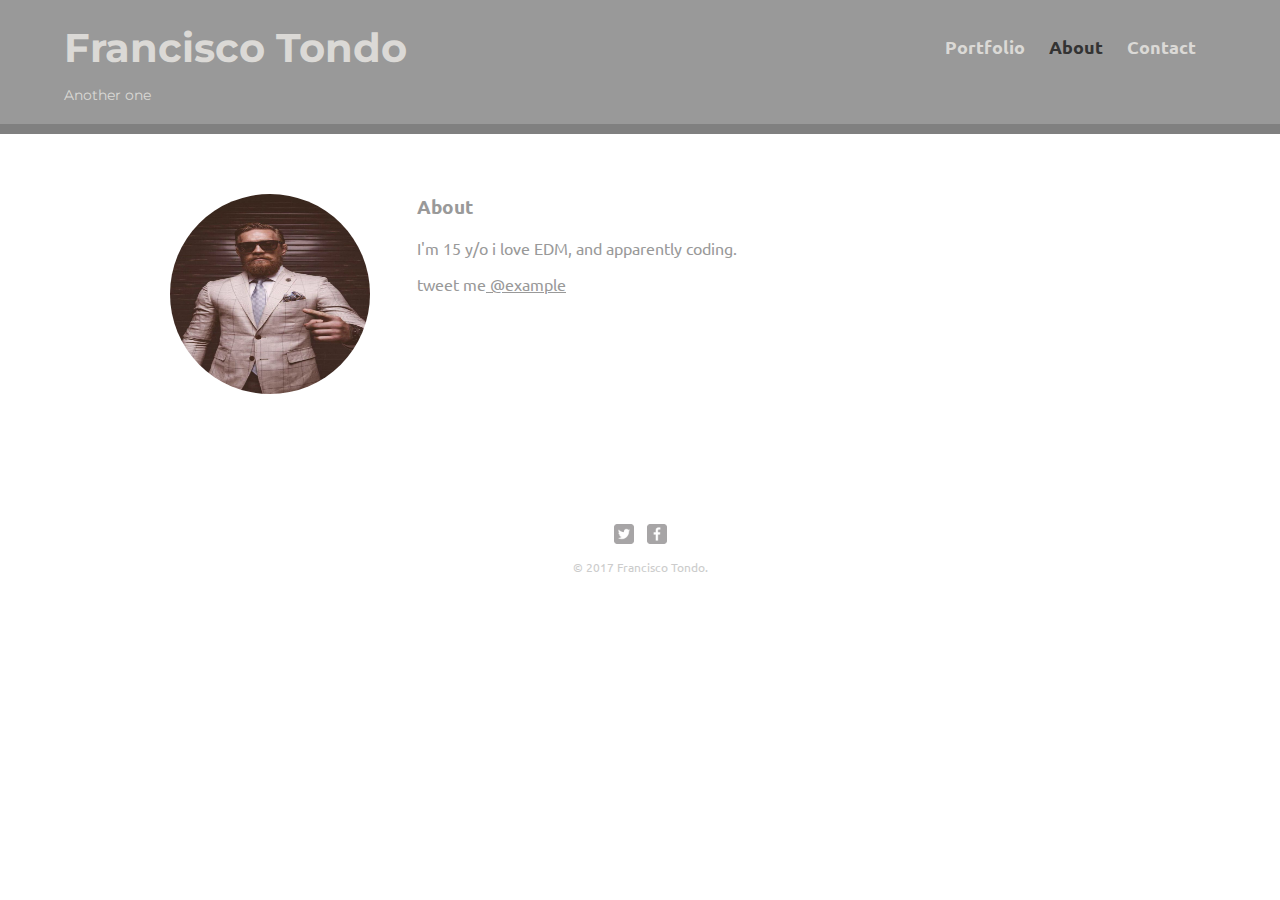
<file: about.html>
<!DOCTYPE html>
  <html>
    <head>
      <meta charset="utf-8">
      <title>Francisco Tondo | 2nd</title>
      <link rel="stylesheet" href="css/normalize.css">
      <link rel="stylesheet" type="text/css" href="css/main.css">
      <link rel="stylesheet" href="css/responsive.css">
      <link href="https://fonts.googleapis.com/css?family=Montserrat|Ubuntu:400,400i,700,700i" rel="stylesheet">
      <meta name="viewport" content="width=device-width, initial-scale=1.0">
    </head>
    <body>
      <header>
        <a href="index.html" id="logo">
          <h1>Francisco Tondo</h1>
          <h2>Another one</h2>
        </a>
          <nav>
            <ul>
              <li><a href="index.html">Portfolio</a></li>
              <li><a href="about.html" class="selected">About</a></li>
              <li><a href="contact.html">Contact</a></li>
            </ul>
          </nav>  
        </header>
      <div id="wrapper">
        <section>
        	<img src="img/mcgregor.jpg" height="200px" width="200px" alt="photo of future me" class="profile-photo">
        	<h3>About</h3>
        	<p>I'm 15 y/o i love EDM, and apparently coding.</p>
        	<p>tweet me<a href="http://twitter.com" id="textme"> @example</a></p>
        </section>
        <footer>
          <a href="http://twitter.com/"><img src="img/twitter-wrap.png" alt="Twitter logo" class="social-icon"></a>
          <a href="http://facebook.com/"><img src="img/facebook-wrap.png" alt="Facebook logo" class="social-icon"></a>
          <p>&copy; 2017 Francisco Tondo.</p>
        </footer>
       </div>  
    </body>
  </html>
</file>
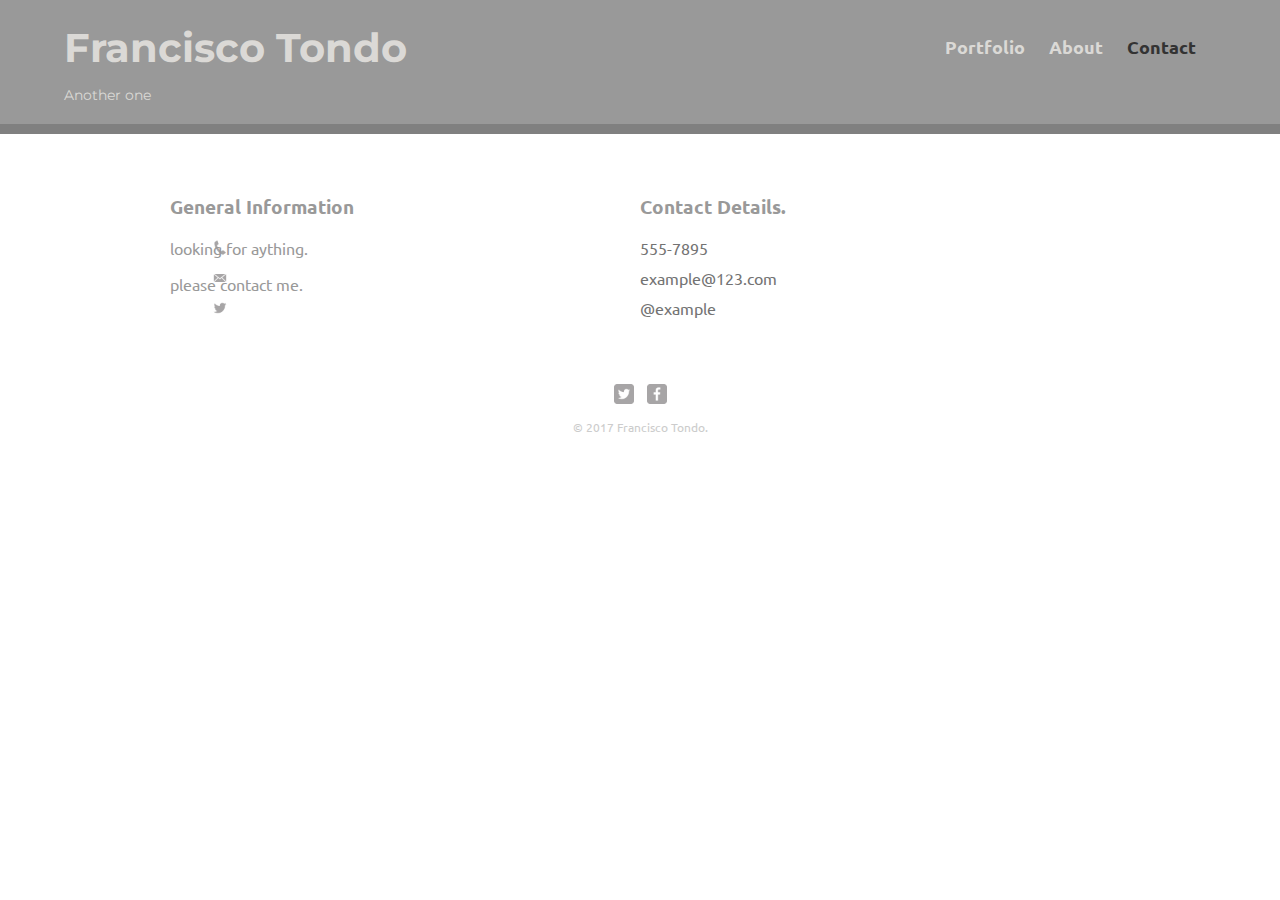
<file: contact.html>
<!DOCTYPE html> 
  <html>
    <head>
      <meta charset="utf-8">
      <title>Francisco Tondo | 2nd</title>
      <link rel="stylesheet" href="css/normalize.css">
      <link rel="stylesheet" type="text/css" href="css/main.css">
      <link rel="stylesheet" href="css/responsive.css">
      <link href="https://fonts.googleapis.com/css?family=Montserrat|Ubuntu:400,400i,700,700i" rel="stylesheet">
      <meta name="viewport" content="width=device-width, initial-scale=1.0">
    </head>
    <body>
      <header>
        <a href="index.html" id="logo">
          <h1>Francisco Tondo</h1>
          <h2>Another one</h2>
        </a>
          <nav>
            <ul>
              <li><a href="index.html">Portfolio</a></li>
              <li><a href="about.html">About</a></li>
              <li><a href="contact.html"class="selected">Contact</a></li>
            </ul>
          </nav>  
        </header>
      <div id="wrapper">
        <section id="primary">
          <h3>General Information</h3>
          <p>looking for aything.</p>
          <p>please contact me.</p>
        </section id="secondary">
        <section>
          <h3>Contact Details.</h3>
          <ul class="contact-info">
            <li class="phone"><a href="tel:555-7895">555-7895</a></li>
            <li class="mail"><a href="mailto:example@123.com">example@123.com</a></li>
            <li class="twitter"><a href="http://twitter.com/intent/tweet?screen_name=@example">@example</a></li>
          </ul>
        </section>
        </div>  
        <footer>
          <a href="http://twitter.com/"><img src="img/twitter-wrap.png" alt="Twitter logo" class="social-icon"> </a>
          <a href="http://facebook.com/"><img src="img/facebook-wrap.png" alt="Facebook logo" class="social-icon"></a>
          <p>&copy; 2017 Francisco Tondo. </p>
        </footer>
    </body>
  </html>
</file>
<file: css/main.css>
a {
 	text-decoration:none; 
 }

 #wrapper {
 	max-width: 940px;
 	margin: 0 auto;
 	padding: 0 5%;
 }

 body {
 	font-family: 'Ubuntu';
 	font-weight: 400i
 }

img {
	max-width: 100%;
}

/*header*/
header {
	float: left;
	margin: 0 0 30px 0;
	padding: 5px 0 0 0;
	width: 100%;
	}


 #logo {
 	text-align: center;
 	margin:0;
 	padding:0;
 }

 h1 {
 	font-family: 'Montserrat', sans-serif; 
 	font-weight: 700;
 	margin-left: 15px 0;
 	font-size: 2em;
 	line-height: 0.8em;
 }

 h2 {
 	font-family: 'Montserrat';
 	font-size: 0.9em;
 	margin: -5px 0 0;
 	font-weight: normal;
 }

 /*navigation*/

nav {
	text-align: center;
	padding: 10px 0;
	margin: 20px 0 0;
}

nav ul {
	list-style: none;
	margin:0 10px;
	padding: 0;
}

nav li {
	display: inline-block;
}

nav a {
	font-weight: 700;
	padding: 15px 10px;
}

/*footer*/

footer{
	font-size: 0.75em;
	text-align: center;
	padding-top: 50px;
	color: #ccc;
	clear:both;
}

.social-icon { 
	width:20px;
	height:20px;
	margin:0 5px;
}
 
/*portfolio*/

#gallery {
	margin:0;
	padding:0; 
	list-style: none;
}

#gallery li {
	float: left;
	width: 45%;
	margin:2.5%;
	background-color: #999999;
	color: #dbd9d6;
}

#gallery li a p {
	margin: 0;
	padding: 5%;
	font-size: 0.75em;
	color:#dbd9d6;
}

#gallery li a p:hover { 
	color: #333333;
} 
/*conor*/

.profile-photo {
	display: block;
	max-width:200px;
	margin:0 auto 30px;
	border-radius:50%;

}


#textme {
	color: #999;
	text-decoration: underline;
}
/*about*/
	h3 {
		margin: 0 0 1em 0;
	}

/*contact*/

.contact-info {
	list-style: none;
}
.contact-info a {
  display: block;
  min-height: 20px;
  background-repeat:no-repeat;
  background-size: 20px 20px;
  padding: 0 0 0 30px;
  margin: 0 0 10px;
  color:#737373;
}

.contact-info li.phone a {
  background-image: url('../img/phone.png');
}

.contact-info li.mail a {
  background-image: url('../img/mail.png');
}

.contact-info li.twitter a {
  background-image: url('../img/twitter.png');
}     



/*----------*/
 a {
 	color:#dbd9d6;
 }

 header {
 	background:#999999; 
 	border-color: #d0ccc8;
 }

 h1, h2 {
 	color: #dbd9d6;
 }


 nav {
 	background: grey;
 }

 nav a, nav a:visited {
 	color : #dbd9d6;
 }

 nav a.selected, nav a:hover {
 	color: #333333;
 }

body {
	color: #999;
}
</file>
<file: css/responsive.css>
@media screen and (min-width:480px) {

 	/*two column layout*/

 	#primary {
 		width: 50%;
 		float: left;
 	}
 
 	#secondary {
 		width: 40%;
 		float: right;
 	}

 	/*portfolio*/

 	#gallery li {
 		width: 28.3333%;
 	}

 	#gallery li:nth-child(4n) {
 		clear: left;
 	}


 	/*about*/

 	.profile-photo {
 		float: left;
 		margin: 0 5% 80px 0;
 	}

} 

 @media screen and (min-width: 660px) {
	
	/*header*/

	nav {
		background:none;
		float:right;
		font-size:1.125em;
		margin-right: 5%;
		text-align: right;
		width:45%;
	}

	#logo {
		float: left;
		margin-left: 5%;
		text-align: left;
		width: 45%
	}

	h1 {
		font-size: 2.5em;
	}

	h2 {
		font-size: 0.825;
		margin-bottom: 20px;
	}

	header {
		border-bottom: 10px solid grey;
		margin-bottom: 60px;
	}






 }
</file>
